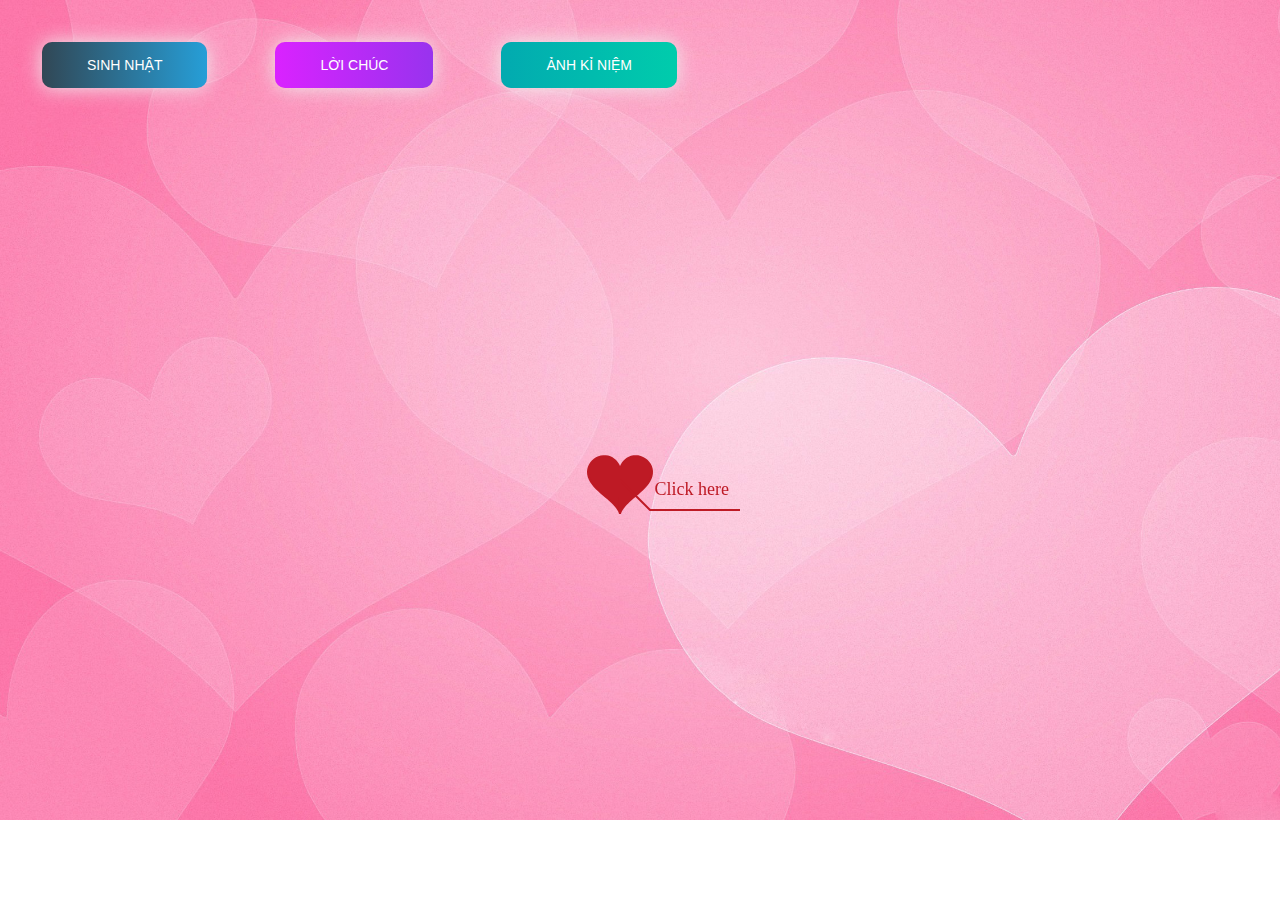
<file: timeline.html>
﻿<!DOCTYPE html PUBLIC "-//W3C//DTD XHTML 1.0 Strict//EN" "http://www.w3.org/TR/xhtml1/DTD/xhtml1-strict.dtd">
<html xml:lang="en" xmlns="http://www.w3.org/1999/xhtml">
<head>
		<meta http-equiv="Content-Type" content="text/html; charset=UTF-8">
		<link rel="icon" type="image/png" href="./img/CILKGax.png">
        <!-- Tiêu đề của trang dòng thời gian -->
		<title>Lời chúc</title>	    
        <link type="text/css" rel="stylesheet" href="./css/default.css">
        <link rel="stylesheet" href="./css/style.css">
		<script type="text/javascript" src="./js/jquery.min.js"></script>
		<script type="text/javascript" src="./js/jscex.min.js"></script>
		<script type="text/javascript" src="./js/jscex-parser.js"></script>
		<script type="text/javascript" src="./js/jscex-jit.js"></script>
		<script type="text/javascript" src="./js/jscex-builderbase.min.js"></script>
		<script type="text/javascript" src="./js/jscex-async.min.js"></script>
		<script type="text/javascript" src="./js/jscex-async-powerpack.min.js"></script>
		<script type="text/javascript" src="./js/functions.js" charset="utf-8"></script>
		<script type="text/javascript" src="./js/love.js" charset="utf-8"></script>
	    <style type="text/css"></style>

</head>
    <body>
        <div class="buttons">
            <a href="index.html" class="btn btn-bir">Sinh nhật</a>
            <a href="timeline.html" class="btn btn-timeline">Lời chúc</a>
            <a href="gallery.html" class="btn btn-gallery">Ảnh kỉ niệm</a>
        </div>
        <div id="main">
             <div id="wrap">
                <div id="text">
			        <div id="code">
					<!-- 4. CHỈNH SỬA LỜI CHÚC CỦA BẠN TẠI ĐÂY-->
			      <font color="#3500ff"><span class="say">Dear Quỳnh</span><br>
						<span class="say">Chúc Quỳnh có một ngày sinh nhật thật vui vẻ nhó!!! </span><br>
						<span class="say">Còn nhớ mới biết nhau lúc lên lớp 10, giờ</span><br>
						<span class="say">thì đều là sinh viên năm 2 rồi. Có cả một </span><br>
						<span class="say">khoảng thời gian "bị" thầy chuyển lại ngồi </span><br>
						<span class="say">gần làm Thịnh crush Quỳnh mất ăn mất ngủ  </span><br>
						<span class="say">nữa chứ 😅😅😅. </span><br>
                        <span class="say">Chúc Quìn tuổi mới ngày càng xinh xắn hơn, </span><br>
						<span class="say">lúc nào cũng vui vẻ, nhí nha nhí nhảnh như </span><br>
						<span class="say">bây giờ nhé. Học tập thật tốt để sớm ngày </span><br>
						<span class="say">trở thành một cô bác sĩ khoa "nhi" 😁😁😁 </span><br>
						<span class="say">Lỡ mà ra trường có ế thì về đây t nuôi🙄🙄🙄 </span><br>
						<span class="say">Túm lợi là, </span><br>
						<span class="say">Best wishes to you!!! </span><br>
                        <span class="say"><span class="space"></span>Thịnh Phạm</span><br>
                        <span class="say">P/s:cái web mất 1 ngày mà viết mấy dòng như này mất 3 ngày đấy😵</span>
			  </font></p>
      </div>
                </div>
                <div id="clock-box">
					<span class="STYLE1"> Thời gian quen biết(từ ngày nhận lớp cấp 3 tới giờ =))</span>  <!--Có thể thay đổi chổ này thành số tuổi của người bạn muốn chúc -->
                  <div id="clock"></div>
              </div>
                <canvas id="canvas" width="1100" height="680"></canvas>
            </div>
            
        </div>

    <!-- Phần nhạc -->
    <audio id="player" autoplay loop>
        <source src="./music/music.mp3" type="audio/mp3" />
    </audio>
    <script>
    (function(){
        var canvas = $('#canvas');
		
        if (!canvas[0].getContext) {
            $("#error").show();
            return false;        }

        var width = canvas.width();
        var height = canvas.height();        
        canvas.attr("width", width);
        canvas.attr("height", height);
        var opts = {
            seed: {
                x: width / 2 - 20,
                color: "rgb(190, 26, 37)",
                scale: 2
            },
            branch: [
                [535, 680, 570, 250, 500, 200, 30, 100, [
                    [540, 500, 455, 417, 340, 400, 13, 100, [
                        [450, 435, 434, 430, 394, 395, 2, 40]
                    ]],
                    [550, 445, 600, 356, 680, 345, 12, 100, [
                        [578, 400, 648, 409, 661, 426, 3, 80]
                    ]],
                    [539, 281, 537, 248, 534, 217, 3, 40],
                    [546, 397, 413, 247, 328, 244, 9, 80, [
                        [427, 286, 383, 253, 371, 205, 2, 40],
                        [498, 345, 435, 315, 395, 330, 4, 60]
                    ]],
                    [546, 357, 608, 252, 678, 221, 6, 100, [
                        [590, 293, 646, 277, 648, 271, 2, 80]
                    ]]
                ]] 
            ],
            bloom: {
                num: 700,
                width: 1080,
                height: 650,
            },
            footer: {
                width: 1200,
                height: 5,
                speed: 10,
            }
        }

        var tree = new Tree(canvas[0], width, height, opts);
        var seed = tree.seed;
        var foot = tree.footer;
        var hold = 1;

        canvas.click(function(e) {
            var offset = canvas.offset(), x, y;
            x = e.pageX - offset.left;
            y = e.pageY - offset.top;
            if (seed.hover(x, y)) {
                hold = 0; 
                canvas.unbind("click");
                canvas.unbind("mousemove");
                canvas.removeClass('hand');
            }
        }).mousemove(function(e){
            var offset = canvas.offset(), x, y;
            x = e.pageX - offset.left;
            y = e.pageY - offset.top;
            canvas.toggleClass('hand', seed.hover(x, y));
        });

        var seedAnimate = eval(Jscex.compile("async", function () {
            seed.draw();
            while (hold) {
                $await(Jscex.Async.sleep(10));
            }
            while (seed.canScale()) {
                seed.scale(0.95);
                $await(Jscex.Async.sleep(10));
            }
            while (seed.canMove()) {
                seed.move(0, 2);
                foot.draw();
                $await(Jscex.Async.sleep(10));
            }
        }));

        var growAnimate = eval(Jscex.compile("async", function () {
            do {
    	        tree.grow();
                $await(Jscex.Async.sleep(10));
            } while (tree.canGrow());
        }));

        var flowAnimate = eval(Jscex.compile("async", function () {
            do {
    	        tree.flower(2);
                $await(Jscex.Async.sleep(10));
            } while (tree.canFlower());
        }));

        var moveAnimate = eval(Jscex.compile("async", function () {
            tree.snapshot("p1", 240, 0, 610, 680);
            while (tree.move("p1", 500, 0)) {
                foot.draw();
                $await(Jscex.Async.sleep(10));
            }
            foot.draw();
            tree.snapshot("p2", 500, 0, 610, 680);

            canvas.parent().css("background", "url(" + tree.toDataURL('image/png') + ")");
            canvas.css("background", "#ffe");
            $await(Jscex.Async.sleep(300));
            canvas.css("background", "none");
        }));

        var jumpAnimate = eval(Jscex.compile("async", function () {
            var ctx = tree.ctx;
            while (true) {
                tree.ctx.clearRect(0, 0, width, height);
                tree.jump();
                foot.draw();
                $await(Jscex.Async.sleep(25));
            }
        }));

        var textAnimate = eval(Jscex.compile("async", function () {
		    var together = new Date();
		    var year = 2016, month = 8, day = 10;  // 5. thay đổi ngày tháng năm yêu nhau tại đây hoặc ngày sinh của người mà bạn muốn chúc
		    together.setFullYear(year, month - 1, day); 			
		    together.setHours(0);							
		    together.setMinutes(0);				
		    together.setSeconds(0);					
		    together.setMilliseconds(0);			

		    $("#code").show().typewriter();
            $("#clock-box").fadeIn(500);
            while (true) {
                timeElapse(together);
                $await(Jscex.Async.sleep(1000));
            }
        }));

        var runAsync = eval(Jscex.compile("async", function () {
            $await(seedAnimate());
            $await(growAnimate());
            $await(flowAnimate());
            $await(moveAnimate());

            textAnimate().start();

            $await(jumpAnimate());
        }));

        runAsync().start();
    })();
    </script>
</div>
</body>
</html>
</file>
<file: css/default.css>
body {
    margin: 0;
    padding: 0;
    /* Ảnh nền của trang thứ 2 nếu bạn muốn thay đổi thì nó tại đây */
    background-image: url("../img/9SHW2XH.jpg");
    background-size: cover;
    background-repeat: no-repeat;
    font-size: 14px;
    font-family: "sans-serif", "sans-serif", sans-serif;
    color: #660086;
    overflow: auto;
}
a {
    color: #00ff45;
    font-size: 14px;
    text-decoration: none;
}
#main {
    width: 100%;
}
#wrap {
    position: relative;
    margin: 0 auto;
    width: 1100px;
    height: 680px;
    margin-top: 10px;
}
#text {
    width: 400px;
    height: 425px;
    left: 60px;
    top: 80px;
    position: absolute;
}
#code {
    display: none;
    font-size: 16px;
}
#clock-box {
    position: absolute;
    left: 60px;
    top: 550px;
    font-size: 28px;
    display: none;
}
#clock-box a {
    font-size: 28px;
    text-decoration: none;
}
#clock {
    margin-left: 48px;
}
#clock .digit {
    font-size: 64px;
}
#canvas {
    margin: 0 auto;
    width: 1100px;
    height: 680px;
}
#error {
    margin: 0 auto;
    text-align: center;
    margin-top: 60px;
    display: none;
}
.hand {
    cursor: pointer;
}
#code {
    width: 500px;
    color: #3b6900;
    font-family: cursive;
}
.space {
    margin-right: 150px;
}
</file>
<file: css/style.css>
@import url("https://fonts.googleapis.com/css2?family=Roboto:ital,wght@0,100;0,300;0,400;0,500;0,700;1,300;1,400&display=swap");

html {
    scroll-behavior: smooth;
    font-family: "Roboto", sans-serif;
}

a {
    text-decoration: none;
}

.page__main {
    /* Ảnh nền của trang đầu tiên nếu bạn muốn đổi thì đổi tại đây */
    background-image: url("../img/background.png");
    background-repeat: no-repeat;
    margin: 0;
    padding: 0;
    background-size: cover;
    background-position-y: -18rem;
}
.buttons {
    display: flex;
    column-gap: 3rem;
    padding: 2rem;
}

.btn-bir:hover {
    background-position: right center;
    color: #fff;
    text-decoration: none;
}

.btn-bir {
    background-image: linear-gradient(
        to right,
        #314755 0%,
        #26a0da 51%,
        #314755 100%
    );
    margin: 10px;
    padding: 15px 45px;
    text-align: center;
    text-transform: uppercase;
    transition: 0.5s;
    background-size: 200% auto;
    color: white;
    box-shadow: 0 0 20px #eee;
    border-radius: 10px;
    display: block;
}

.btn-timeline {
    background-image: linear-gradient(
        to right,
        #da22ff 0%,
        #9733ee 51%,
        #da22ff 100%
    );
}
.btn-timeline {
    margin: 10px;
    padding: 15px 45px;
    text-align: center;
    text-transform: uppercase;
    transition: 0.5s;
    background-size: 200% auto;
    color: white;
    box-shadow: 0 0 20px #eee;
    border-radius: 10px;
    display: block;
}

.btn-timeline:hover {
    background-position: right center; 
    color: #fff;
    text-decoration: none;
}

.btn-gallery {
    background-image: linear-gradient(
        to right,
        #02aab0 0%,
        #00cdac 51%,
        #02aab0 100%
    );
}
.btn-gallery {
    margin: 10px;
    padding: 15px 45px;
    text-align: center;
    text-transform: uppercase;
    transition: 0.5s;
    background-size: 200% auto;
    color: white;
    box-shadow: 0 0 20px #eee;
    border-radius: 10px;
    display: block;
}

.btn-gallery:hover {
    background-position: right center; /* change the direction of the change here */
    color: #fff;
    text-decoration: none;
}

.cover {
    width: 240px;
    height: 240px;
   
    box-shadow: 0 0 30px #eee;
    position: absolute;
    margin-top: 3rem;
    left: calc(50% - 100px);
  
    border-radius: 120px;
    border: 5px solid rgb(255, 17, 0);
}
</file>
